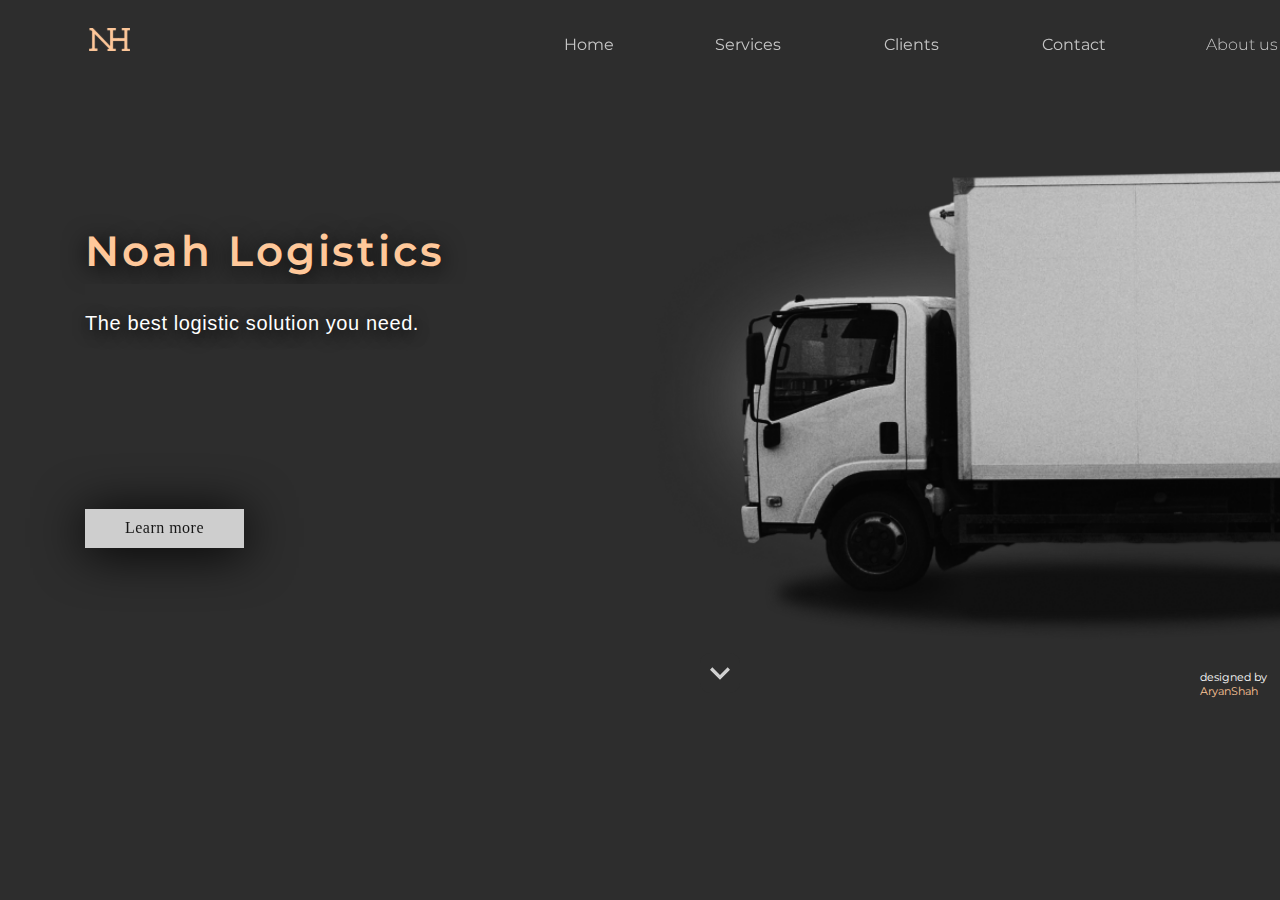
<file: index.html>
<!DOCTYPE html>
<html lang="en">
<head>
    <meta charset="UTF-8">
    <meta http-equiv="X-UA-Compatible" content="IE=edge">
    <meta name="viewport" content="width=, initial-scale=1.0">
    <title>Noah Logistics - Official Website</title>
    
    <link rel="stylesheet" type="text/css" href="css/style.css"/>
    <link rel="stylesheet" type="text/css" href="css/style_home.css"/>
    <link rel="shortcut icon" href="favicon/final.png" type="image/x-icon">
</head>

<body>
        

        
        <div class="navbar">
            <a href="index.html"><img src="logo/logo_initials.svg" class="logo float-on-hover" alt=""></a>
            <ul>
                <li>
                    <a href="index.html" class="home float-on-hover" >Home</a>
                </li>
                </li>
                <li>
                    <a href="services.html" class="service float-on-hover" >Services</a>
                </li>
                <li>
                    <a href="clients.html" class="clients float-on-hover" >Clients</a>
                </li>
                <li>
                    <a href="contact.html" class="contact float-on-hover" >Contact</a>
                </li>
                <li>
                    <a href="about.html" class="about float-on-hover" >About us</a>
                </li>

            </ul>
        </div>

        
        <p class="hero">Noah Logistics</p>

        <p class="subhero">The best logistic solution you need.</p>



        <a href="services.html">
            <button type="button" class="learnmore float-on-hover">Learn more</button>
        </a>
            

        <img src="homeimg/truck.png" class="truck" alt="">
        <img src="homeimg/keyboard_arrow_down.svg" class="down_arrow" alt="">
        
        <div class="footer">
            <p>designed by<a href="https://www.linkedin.com/in/aaryan-shah-b88433191/" class="aaryan"><span> AryanShah</span></a></p>
        </div>




        
        


        
</body>
</html>
</file>
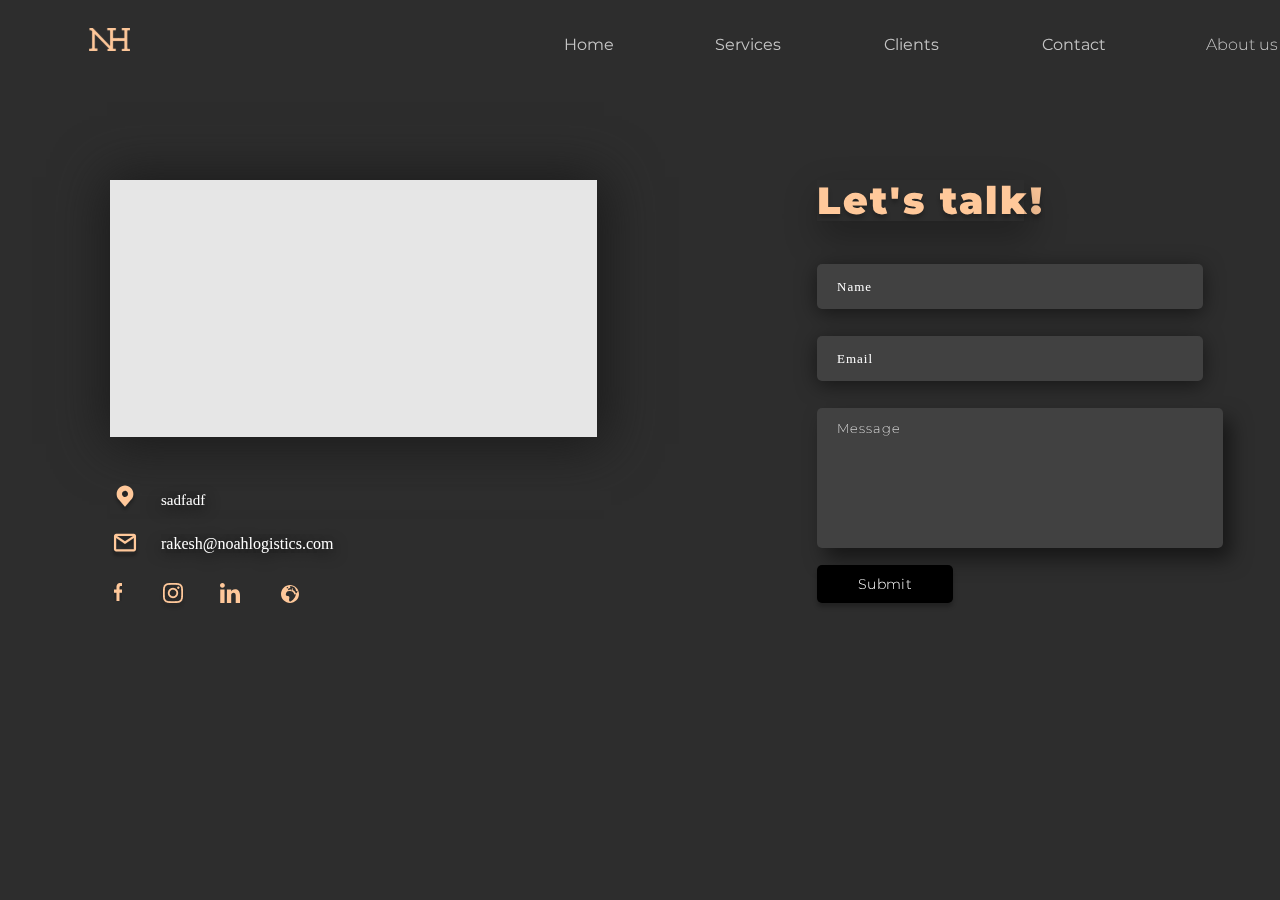
<file: contact.html>
<!DOCTYPE html>
<html lang="en">
<head>
    <meta charset="UTF-8">
    <meta http-equiv="X-UA-Compatible" content="IE=edge">
    <meta name="viewport" content="width=, initial-scale=1.0">
    <title>Noah Logistics - Contact Us</title>
    
    <link rel="stylesheet" type="text/css" href="css/style.css"/>
    <link rel="stylesheet" type="text/css" href="css/style_contact.css"/>
    <link rel="shortcut icon" href="favicon/final.png" type="image/x-icon">
</head>

<body>

    <div class="navbar">
        <a href="index.html"><img src="logo/logo_initials.svg" class="logo float-on-hover" alt=""></a>
        <ul>
            <li>
                <a href="index.html" class="home float-on-hover" >Home</a>
            </li>
            </li>
            <li>
                <a href="services.html" class="service float-on-hover" >Services</a>
            </li>
            <li>
                <a href="clients.html" class="clients float-on-hover" >Clients</a>
            </li>
            <li>
                <a href="contact.html" class="contact float-on-hover" >Contact</a>
            </li>
            <li>
                <a href="about.html" class="about float-on-hover" >About us</a>
            </li>

        </ul>
    </div>

    <iframe style="filter: invert(90%)" src="https://www.google.com/maps/embed?pb=!1m18!1m12!1m3!1d3779.2844185713134!2d73.84626682654867!3d18.696080448428457!2m3!1f0!2f0!3f0!3m2!1i1024!2i768!4f13.1!3m3!1m2!1s0x0%3A0x0!2zMTjCsDQxJzQ2LjIiTiA3M8KwNTAnNTQuOCJF!5e0!3m2!1sen!2sin!4v1630752349430!5m2!1sen!2sin" width="400" height="300" style="border:0;" allowfullscreen="" loading="lazy"></iframe>
    
    <img src="contactimg/location icon.svg" class="location float-on-hover" alt="">
    <p class="location_txt">sadfadf</p>
    <a href="mailto:rakesh@noahlogistics.com">
        <img src="contactimg/mail icon.svg" class="mail float-on-hover" alt="">
        <p class="mail_txt">rakesh@noahlogistics.com</p>
    </a>
    <img src="contactimg/facebook.svg" class="facebook float-on-hover" alt="">
    <img src="contactimg/instagram.png" class="instagram float-on-hover" alt="">
    <img src="contactimg/linkedin.svg" class="linkedin float-on-hover" alt="">
    <img src="contactimg/website icon.svg" class="website_icon float-on-hover" alt="">



    <div class="container">
        <p class="lets_talk">Let's talk!</p>
        <div class="backshadow_letstalk"></div>
        <form action="https://formsubmit.co/dasankush928@gmail.com" method="POST">
            <input type="text" id="name" name="name" placeholder="Name" spellcheck="false" required>
            <input type="email" id="email" name="email" placeholder="Email" spellcheck="false" required>
            <textarea id="message" name="subject" placeholder="Message" spellcheck="false" ></textarea>
            <button type="submit" class="submit float-on-hover">Submit</button>
            <input type="hidden" name="_next" value="https://yourdomain.co/thanks.html">
       </form>
      </div>

</body>
</html>
</file>
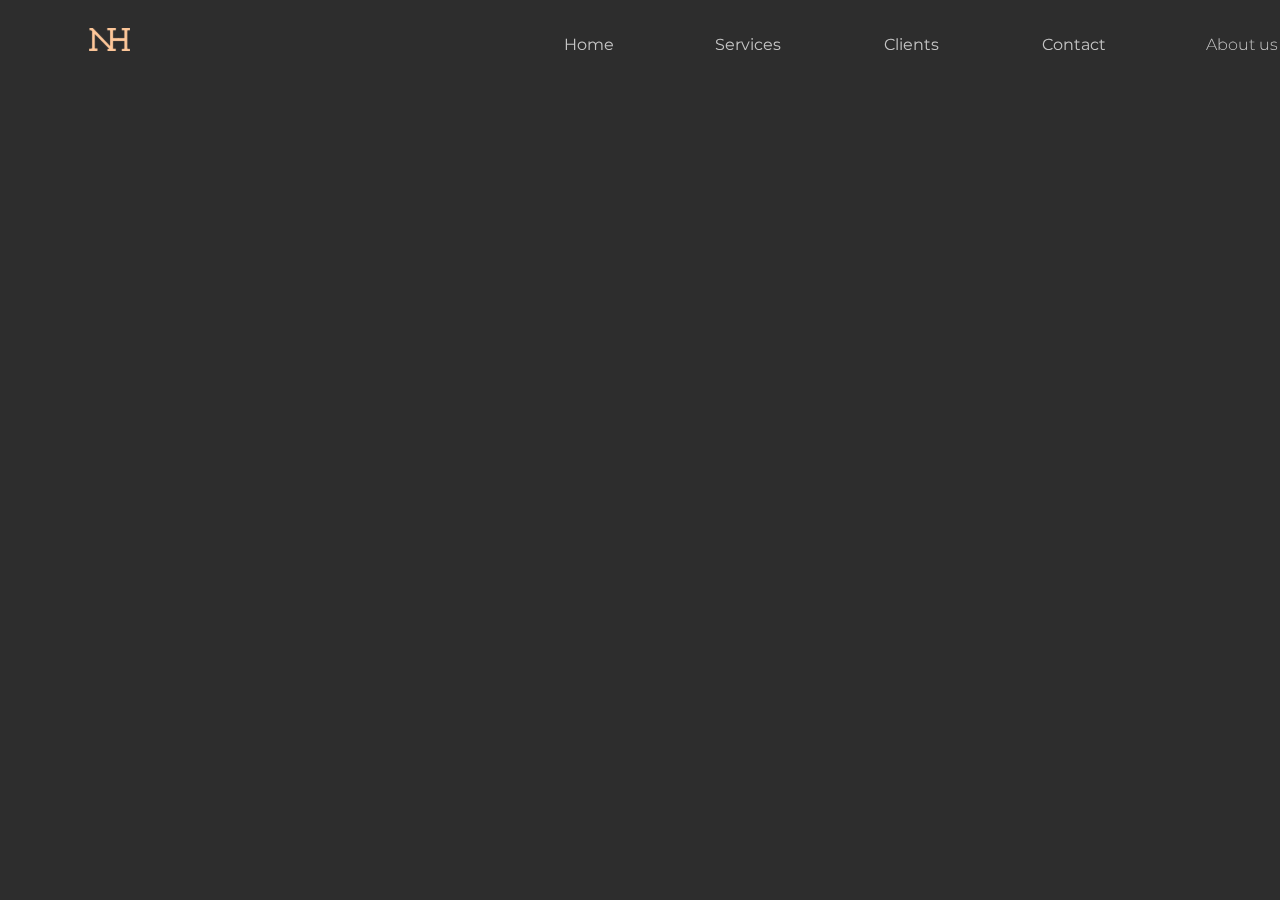
<file: services.html>
<!DOCTYPE html>
<html lang="en">
<head>
    <meta charset="UTF-8">
    <meta http-equiv="X-UA-Compatible" content="IE=edge">
    <meta name="viewport" content="width=, initial-scale=1.0">
    <title>Noah Logistics - Services</title>
    
    <link rel="stylesheet" type="text/css" href="css/style.css"/>
    <link rel="shortcut icon" href="favicon.ico" type="image/x-icon">
</head>

<body>

    <div class="navbar">
        <a href="index.html"><img src="logo/logo_initials.svg" class="logo float-on-hover" alt=""></a>
        <ul>
            <li>
                <a href="index.html" class="home float-on-hover" >Home</a>
            </li>
            </li>
            <li>
                <a href="services.html" class="service float-on-hover" >Services</a>
            </li>
            <li>
                <a href="clients.html" class="clients float-on-hover" >Clients</a>
            </li>
            <li>
                <a href="contact.html" class="contact float-on-hover" >Contact</a>
            </li>
            <li>
                <a href="about.html" class="about float-on-hover" >About us</a>
            </li>

        </ul>
    </div>

</body>
</html>
</file>
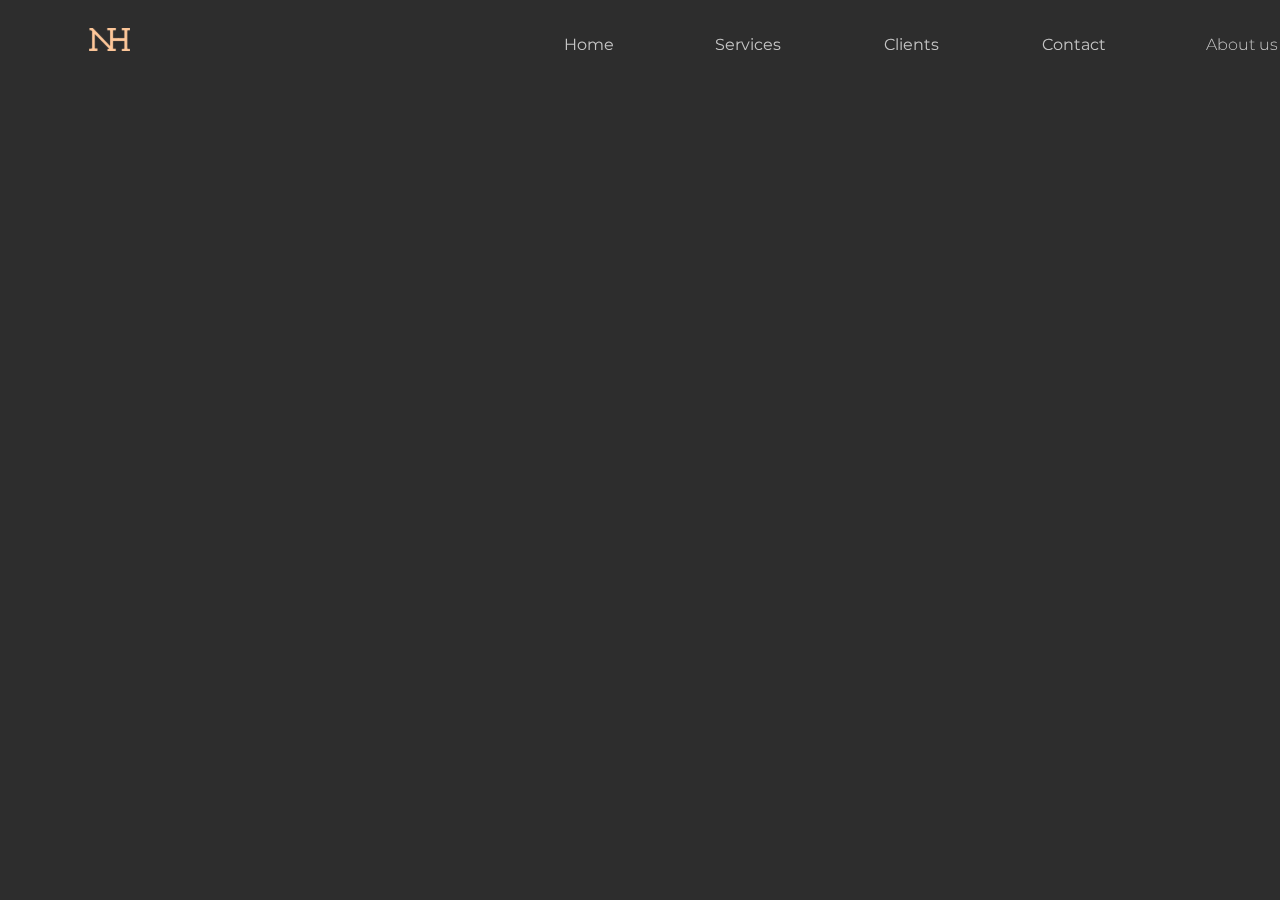
<file: solutions.html>
<!DOCTYPE html>
<html lang="en">
<head>
    <meta charset="UTF-8">
    <meta http-equiv="X-UA-Compatible" content="IE=edge">
    <meta name="viewport" content="width=, initial-scale=1.0">
    <title>Noah Logistics - Solutions</title>
    
    <link rel="stylesheet" type="text/css" href="css/style.css"/>
    <link rel="shortcut icon" href="favicon.ico" type="image/x-icon">
</head>

<body>

    <div class="navbar">
        <a href="index.html"><img src="logo/logo_initials.svg" class="logo" alt=""></a>
        <ul>
            <li>
                <a href="index.html" class="home float-on-hover" >Home</a>
            </li>
            </li>
            <li>
                <a href="services.html" class="service float-on-hover" >Services</a>
            </li>
            <li>
                <a href="clients.html" class="clients float-on-hover" >Clients</a>
            </li>
            <li>
                <a href="contact.html" class="contact float-on-hover" >Contact</a>
            </li>
            <li>
                <a href="about.html" class="about float-on-hover" >About us</a>
            </li>

        </ul>
    </div>

</body>
</html>
</file>
<file: css/style.css>
@import url("https://fonts.googleapis.com/css2?family=Montserrat:wght@300&display=swap");

* {
  margin: 0px;
  padding: 0px;
  background: #2d2d2d;
}
html{
  scroll-behavior: smooth;
}
.backgroundhome {
  position: relative;
  width: 1349px;
  height: 768px;
  background: #2d2d2d;
}
.homepage {
  background: #2d2d2d;
}
.logo {
  position: absolute;
  width: 41px;
  height: 23px;
  left: 89px;
  top: 28px;
}
.home {
  position: absolute;
  width: 50px;
  height: 20px;
  left: 564px;
  top: 35px;

  font-family: Montserrat;
  font-style: normal;
  font-weight: normal;
  font-size: 16px;
  line-height: 20px;

  display: flex;
  align-items: center;
  text-align: center;

  color: #c5c5c5;
}
.service {
  position: absolute;
  width: 67px;
  height: 25px;
  left: 714px;
  top: 35px;

  font-family: Montserrat;
  font-style: normal;
  font-weight: normal;
  font-size: 16px;
  line-height: 20px;
  display: flex;
  align-items: center;
  text-align: center;

  color: #c5c5c5;
}
.clients {
  position: absolute;
  width: 60px;
  height: 25px;
  left: 881px;
  top: 35px;

  font-family: Montserrat;
  font-style: normal;
  font-weight: normal;
  font-size: 16px;
  line-height: 20px;
  display: flex;
  align-items: center;
  text-align: center;

  color: #c5c5c5;
}
.contact {
  position: absolute;
  width: 65px;
  height: 25px;
  left: 1041px;
  top: 35px;

  font-family: Montserrat;
  font-style: normal;
  font-weight: normal;
  font-size: 16px;
  line-height: 20px;
  display: flex;
  align-items: center;
  text-align: center;

  color: #c5c5c5;
}
.about {
  position: absolute;
  width: 72px;
  height: 25px;
  left: 1206px;
  top: 35px;

  font-family: Montserrat;
  font-style: normal;
  font-weight: 300;
  font-size: 16px;
  line-height: 20px;
  display: flex;
  align-items: center;
  text-align: center;

  color: #c5c5c5;
}
a {
  text-decoration: none;
}
a:hover {
  color: #ffc89a;
}
.float-on-hover {
  display: inline-block;
  vertical-align: middle;
  -webkit-transform: perspective(1px) translateZ(0);
  transform: perspective(1px) translateZ(0);
  box-shadow: 0 0 1px rgba(0, 0, 0, 0);
  -webkit-transition-duration: 0.3s;
  transition-duration: 0.3s;
  -webkit-transition-property: transform;
  transition-property: transform;
  -webkit-transition-timing-function: ease-out;
  transition-timing-function: ease-out;
}
.float-on-hover:hover,
.float-on-hover:focus,
.float-on-hover:active {
  -webkit-transform: translateY(8px);
  transform: translateY(8px);
}
.footer {
  font-family: montserrat;
  font-size: 11px;
  position: absolute;
  color: #fff;
  left: 1200px;
  top: 670px;
}
.ankush {
  font-family: roboto;
  color: #ffc89a;
  font-size: 14px;
  word-spacing: 5px;
}
</file>
<file: css/style_home.css>
body{
  overflow: hidden;
}
.hero{
    position: absolute;
    /* width: 442px;
    height: 56px; */
    left: 85px;
    top: 226px;
  
    font-family: Montserrat;
    font-style: normal;
    font-weight: 600;
    font-size: 42px;
    line-height: 51px;
    display: flex;
    align-items: center;
    letter-spacing: 0.07em;
  
    color: #FFC89A;
  
    text-shadow: 0px 4px 25px #000000;
  }
  .subhero{
  
    position: absolute;
    width: 517px;
    height: 78px;
    left: 85px;
    top: 284px;
    
    font-family: Arial;
    font-style: normal;
    font-weight: normal;
    font-size: 20px;
    line-height: 23px;
    display: flex;
    align-items: center;
    letter-spacing: 0.03em;
    
    color: #FFFFFF;
    
    text-shadow: 0px 4px 15px #000000;
  }

  .learnmore{
  
    position: absolute;
    width: 159px;
    height: 38.78px;
    left: 85px;
    top: 509px;

    font-family: Roboto;
    font-weight: normal;
    font-size: 16px;
    display: inline-block;
    border: none;
    align-items: center;
    text-align: center;
    letter-spacing: 0.03em;
      
    color: #161616;
    background: #CECECE;
    filter: drop-shadow(0px 4px 25px #000000);
    
    
  } 
  .learnmore:hover{
    
    position: absolute;
    width: 159px;
    height: 38.78px;
    left: 85px;
    top: 509px;

    font-family: Roboto;
    font-weight: 300;
    font-size: 16px;
    display: inline-block;
    align-items: center;
    text-align: center;
    letter-spacing: 0.03em;
      
    color: #FFC89A;
    border-color: #3b3b3b;
    background: #000000;
    
    
    filter: drop-shadow(0px 3px 10px #44444427);

    

}
.down_arrow{
    
  position: absolute;
  width: 40px;
  height: 40px;
  left: 700px;
  top: 653px;
  border-radius: 10px;
  display: inline-block;
  vertical-align: middle;
  -webkit-transform: perspective(1px) translateZ(0);
  transform: perspective(1px) translateZ(0);
  box-shadow: 0 0 1px rgba(0, 0, 0, 0);
  -webkit-transition-duration: 0.3s;
  transition-duration: 0.3s;
  -webkit-transition-property: transform;
  transition-property: transform;
  -webkit-transition-timing-function: ease-out;
  transition-timing-function: ease-out;
}
.down_arrow:hover, .down_arrow:focus, .down_arrow:active {

  position: absolute;
  width: 40px;
  height: 40px;
  left: 700px;
  top: 653px;
  border-radius: 10px;
  -webkit-transform: translateY(-8px);
  transform: translateY(-8px);
}

.truck{

  position: absolute;
  width: 760.47px;
  height: 500px;
  left: 605.61px;
  top: 140px;
  
}
a{
  color: #FFC89A;
}
</file>
<file: css/style_contact.css>
body {
  /* overflow: hidden; */
}
input:focus,
textarea:focus {
  outline: none;
}
iframe {
  position: absolute;
  width: 487px;
  height: 257px;
  left: 110px;
  top: 180px;
  border: none;

  background: #000000;
  box-shadow: 2px 2px 50px 5px rgb(255, 255, 255);
}
::placeholder {
  color: white;
  opacity: 1;
}
.location {
  position: absolute;
  width: 30px;
  height: 30px;
  left: 110px;
  top: 484px;
}
.location_txt {
  position: absolute;
  width: 450px;
  height: 19px;
  left: 161px;
  top: 491px;

  font-family: Roboto;
  font-style: normal;
  font-weight: 300;
  font-size: 15px;

  display: flex;
  align-items: center;

  color: #ffffff;

  text-shadow: 0px 4px 15px #000000;
}
.mail {
  position: absolute;
  width: 30px;
  height: 30px;
  left: 110px;
  top: 529px;
}
.mail_txt {
  position: absolute;
  width: 244px;
  height: 19px;
  left: 161px;
  top: 534px;

  font-family: roboto;
  font-style: normal;
  font-weight: 300;
  font-size: 16px;
  line-height: 19px;

  display: flex;
  align-items: center;

  color: #ffffff;

  text-shadow: 0px 4px 15px #000000;
}
.mail_txt:hover {
  color: #ffc89a;
}

.facebook {
  position: absolute;
  left: 110px;
  top: 583px;
}
.instagram {
  position: absolute;
  left: 159px;
  top: 583px;
}
.linkedin {
  position: absolute;
  left: 220px;
  top: 583px;
}
.website_icon {
  position: absolute;
  left: 281px;
  top: 585px;
}
.lets_talk {
  position: absolute;
  width: 366px;
  height: 41px;
  left: 817px;
  top: 180px;

  font-family: montserrat;
  font-style: normal;
  font-weight: 900;
  font-size: 38px;
  line-height: 49px;
  display: flex;
  align-items: center;
  letter-spacing: 0.07em;

  color: #ffc89a;

  text-shadow: 0px 4px 4px rgba(0, 0, 0, 0.25);
  backdrop-filter: blur(37px);
}
.backshadow_letstalk {
  position: absolute;
  width: 207px;
  height: 41px;
  left: 817px;
  top: 180px;

  background: rgba(196, 196, 196, 0.0001);
  box-shadow: 5px 16px 35px 3px rgba(0, 0, 0, 0.25);
}
#name {
  position: absolute;
  padding-left: 20px;
  width: 366px;
  height: 45px;
  left: 817px;
  top: 264px;
  border: none;
  font-family: roboto;
  font-weight: 200;
  font-size: 13px;
  letter-spacing: 1px;
  color: #fff;

  background: #414141;
  box-shadow: 0px 4px 20px rgba(0, 0, 0, 0.5);
  border-radius: 5px;
}
#email {
  position: absolute;
  padding-left: 20px;
  width: 366px;
  height: 45px;
  left: 817px;
  top: 336px;
  border: none;
  font-family: roboto;
  font-weight: 200;
  font-size: 13px;
  letter-spacing: 1px;
  color: #fff;

  background: #414141;
  box-shadow: 0px 4px 20px rgba(0, 0, 0, 0.5);
  border-radius: 5px;
}
#message {
  position: absolute;
  padding-top: 10px;
  padding-left: 20px;
  padding-right: 20px;
  width: 366px;
  height: 130px;
  left: 817px;
  top: 408px;
  border: none;
  font-family: montserrat;
  font-weight: 200;
  font-size: 13px;
  letter-spacing: 1px;
  line-height: 20px;
  color: #fff;
  resize: none;
  overflow: hidden;

  background: #414141;
  box-shadow: 8px 11px 20px rgba(0, 0, 0, 0.5);
  border-radius: 5px;
}
.submit {
  position: absolute;
  width: 136px;
  height: 38px;
  left: 817px;
  top: 565px;
  color: #ffffff;
  border: none;

  font-family: montserrat;
  font-style: normal;
  font-weight: 300;
  font-size: 14px;
  line-height: 19px;
  align-items: center;
  text-align: center;
  letter-spacing: 0.03em;

  background: #000000;
  box-shadow: 0px 4px 4px rgba(0, 0, 0, 0.25);
  border-radius: 5px;
}
.submit:hover {
  position: absolute;
  width: 136px;
  height: 38px;
  left: 817px;
  top: 565px;
  color: #ffc89a;
  border: none;

  background: #000000;
  box-shadow: 0px 4px 4px rgba(0, 0, 0, 0.25);
  border-radius: 5px;
}
</file>
